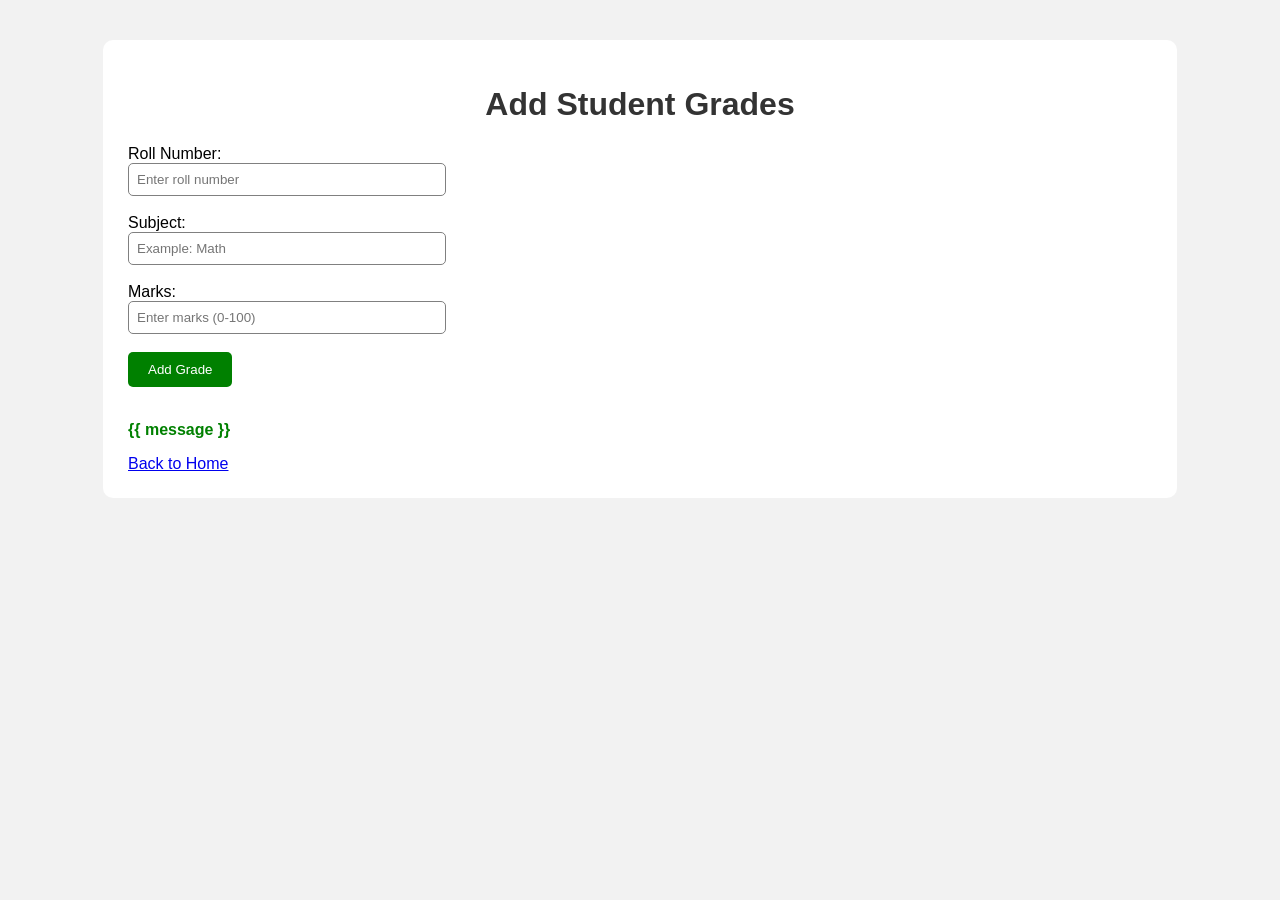
<file: templates/add_grades.html>
<!--
    Add Grades Page
    Used to assign marks to students
-->


<!DOCTYPE html>

<html>


<head>

    <title>
        Add Grades
    </title>


    <link rel="stylesheet" href="/static/style.css">


</head>



<body>


<div class="container">


<h1>
    Add Student Grades
</h1>



<form method="POST">


<label>
    Roll Number:
</label>


<br>


<input
type="number"
name="roll"
placeholder="Enter roll number"
required
>


<br><br>



<label>
    Subject:
</label>


<br>


<input
type="text"
name="subject"
placeholder="Example: Math"
required
>


<br><br>




<label>
    Marks:
</label>


<br>


<input
type="number"
name="marks"
placeholder="Enter marks (0-100)"
required
>


<br><br>




<button type="submit">

    Add Grade

</button>



</form>




<br>



<p class="message">

{{ message }}

</p>




<a href="/">
    Back to Home
</a>



</div>



</body>


</html>
</file>
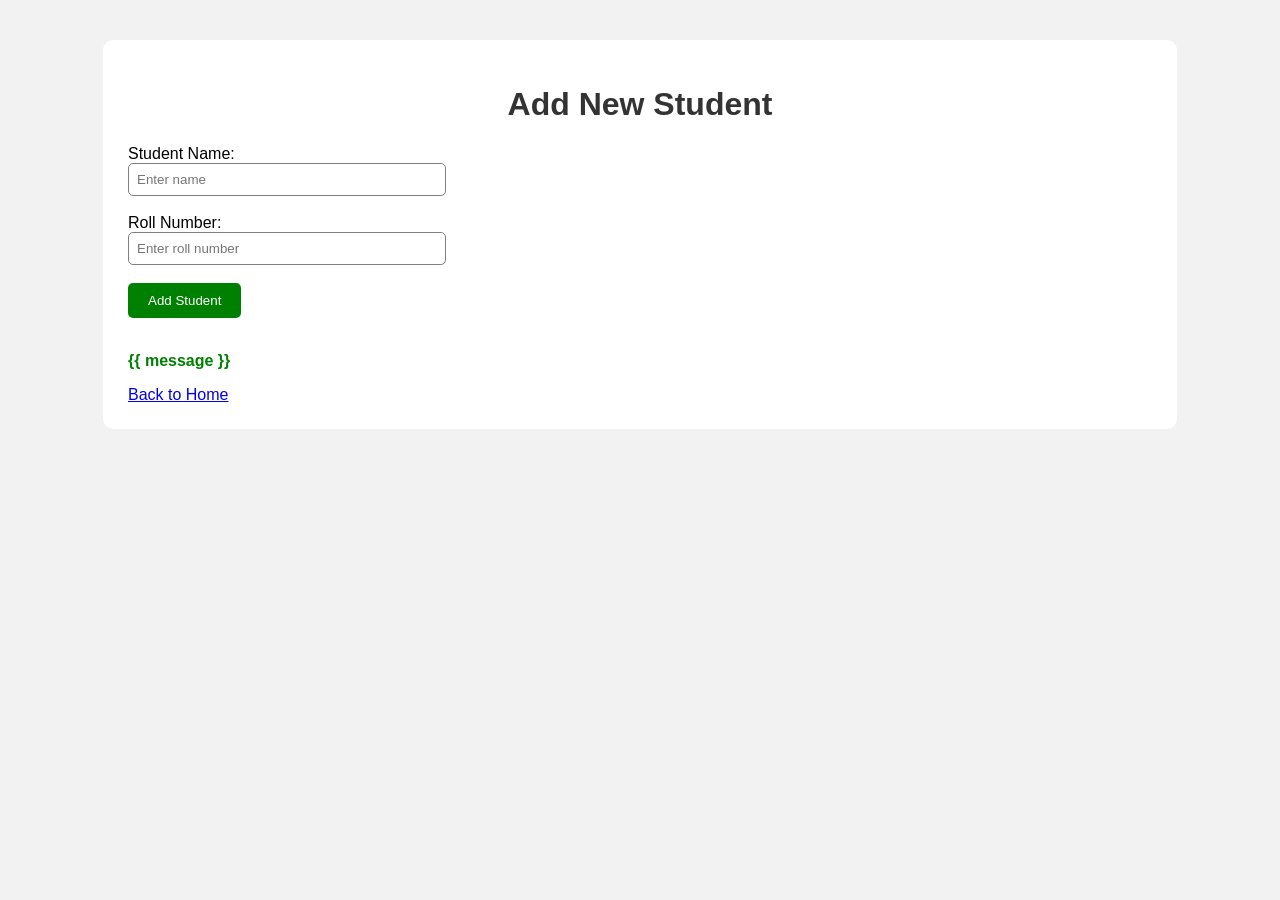
<file: templates/add_student.html>
<!--
    Add Student Page
    Simple form for adding students
-->


<!DOCTYPE html>

<html>


<head>

    <title>
        Add Student
    </title>


    <link rel="stylesheet" href="/static/style.css">


</head>



<body>


<div class="container">


<h1>
    Add New Student
</h1>



<form method="POST">


<label>
    Student Name:
</label>


<br>


<input 
type="text"
name="name"
placeholder="Enter name"
required
>


<br><br>



<label>
    Roll Number:
</label>


<br>


<input
type="number"
name="roll"
placeholder="Enter roll number"
required
>


<br><br>



<button type="submit">
    Add Student
</button>



</form>




<br>


<p class="message">

{{ message }}

</p>




<a href="/">
    Back to Home
</a>



</div>


</body>


</html>
</file>
<file: static/style.css>
/*
    Simple CSS file
    Made for Student Performance Tracker
    Basic styling only
*/


body {

    font-family: Arial, sans-serif;

    background-color: #f2f2f2;

    margin: 0;

    padding: 0;

}




.container {


    width: 80%;

    margin: auto;

    margin-top: 40px;

    background-color: white;

    padding: 25px;

    border-radius: 10px;

}





h1 {


    text-align: center;

    color: #333;

}




h2 {


    color: #444;

}




.menu {


    text-align: center;

    margin: 20px;

}





.menu a {


    display: inline-block;

    text-decoration: none;

    background-color: #007bff;

    color: white;

    padding: 10px 15px;

    margin: 5px;

    border-radius: 5px;

}




.menu a:hover {


    background-color: #0056b3;

}





input {


    width: 300px;

    padding: 8px;

    border: 1px solid gray;

    border-radius: 5px;

}





button {


    background-color: green;

    color: white;

    padding: 10px 20px;

    border: none;

    border-radius: 5px;

    cursor: pointer;

}




button:hover {


    background-color: darkgreen;

}




table {


    width: 100%;

    border-collapse: collapse;

    margin-top: 20px;

}





th {


    background-color: #007bff;

    color: white;

    padding: 10px;

}





td {


    border: 1px solid #ddd;

    padding: 10px;

    text-align: center;

}





.message {


    color: green;

    font-weight: bold;

}
</file>
